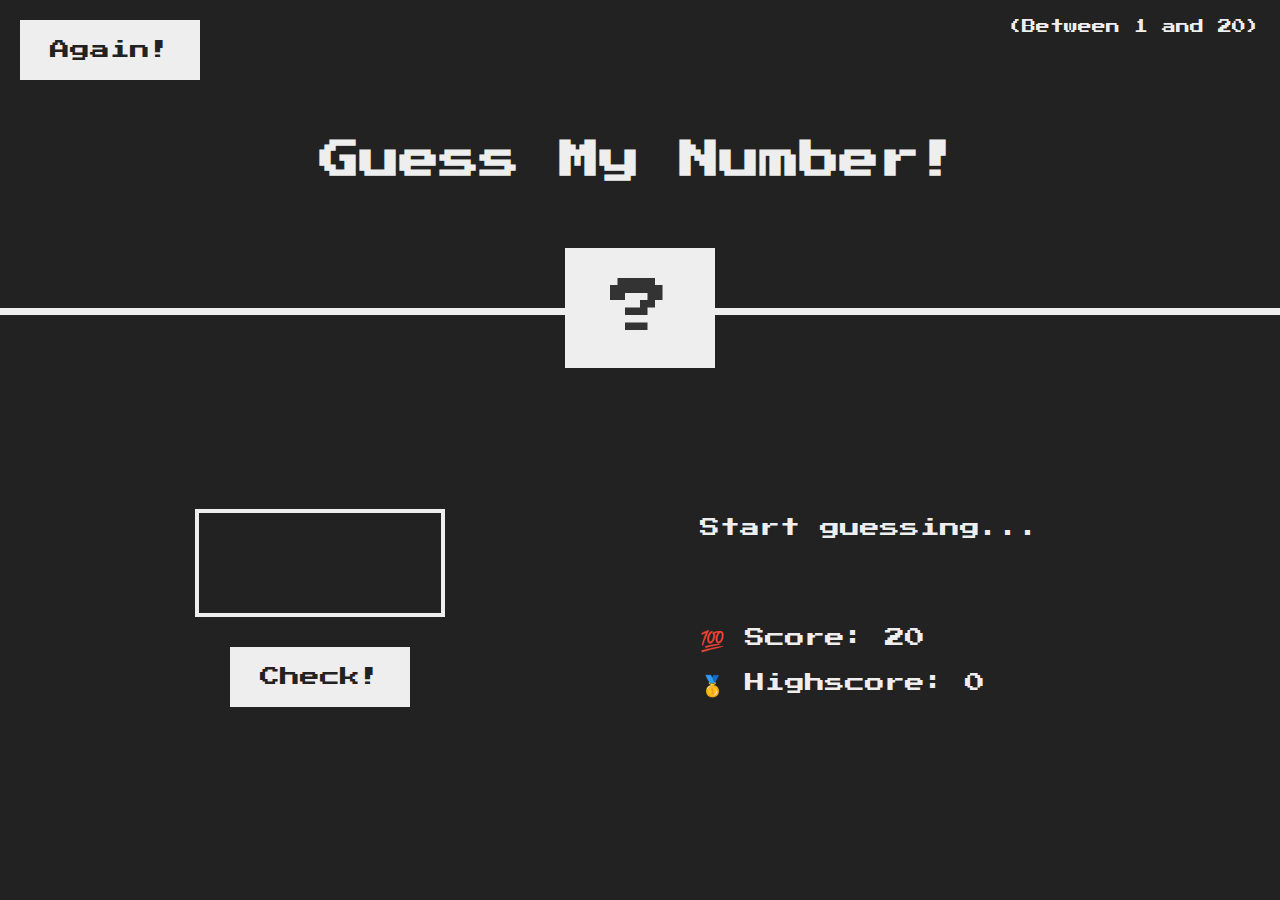
<file: guessMyNumber/index.html>
<!DOCTYPE html>
<html lang="en">
  <head>
    <meta charset="UTF-8" />
    <meta name="viewport" content="width=device-width, initial-scale=1.0" />
    <meta http-equiv="X-UA-Compatible" content="ie=edge" />
    <link rel="stylesheet" href="style.css" />
    <title>Guess My Number!</title>
  </head>
  <body>
    <header>
      <h1>Guess My Number!</h1>
      <p class="between">(Between 1 and 20)</p>
      <button class="btn again" >Again!</button>
      <div class="number">?</div>
    </header>
    <main>
      <section class="left">
        <input type="number" class="guess" />
        <button class="btn check">Check!</button>
      </section>
      <section class="right">
        <p class="message">Start guessing...</p>
        <p class="label-score">💯 Score: <span class="score">20</span></p>
        <p class="label-highscore">
          🥇 Highscore: <span class="highscore">0</span>
        </p>
      </section>
    </main>
    <script src="index.js"></script>
  </body>
</html>
</file>
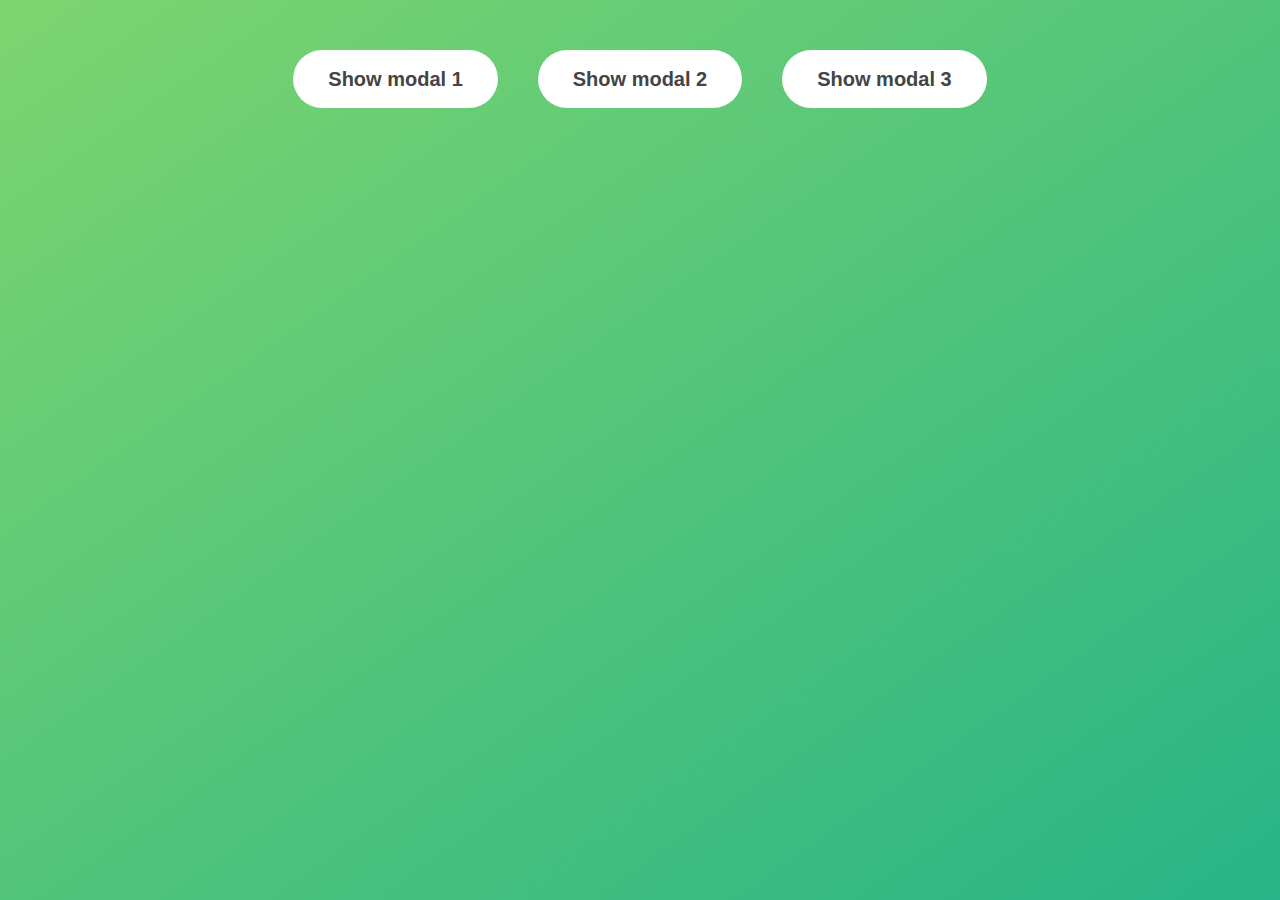
<file: modal_window/index.html>
<!DOCTYPE html>
<html lang="en">
  <head>
    <meta charset="UTF-8" />
    <meta name="viewport" content="width=device-width, initial-scale=1.0" />
    <meta http-equiv="X-UA-Compatible" content="ie=edge" />
    <link rel="stylesheet" href="style.css" />
    <title>Modal window</title>
  </head>
  <body>
    <button class="show-modal">Show modal 1</button>
    <button class="show-modal">Show modal 2</button>
    <button class="show-modal">Show modal 3</button>

    <div class="modal hidden">
      <button class="close-modal">&times;</button>
      <h1>I'm a modal window 😍</h1>
      <p>
        Lorem ipsum dolor sit amet, consectetur adipisicing elit, sed do eiusmod
        tempor incididunt ut labore et dolore magna aliqua. Ut enim ad minim
        veniam, quis nostrud exercitation ullamco laboris nisi ut aliquip ex ea
        commodo consequat. Duis aute irure dolor in reprehenderit in voluptate
        velit esse cillum dolore eu fugiat nulla pariatur. Excepteur sint
        occaecat cupidatat non proident, sunt in culpa qui officia deserunt
        mollit anim id est laborum.
      </p>
    </div>
    <div class="overlay hidden"></div>

    <script src="index.js"></script>
  </body>
</html>
</file>
<file: guessMyNumber/style.css>
@import url('https://fonts.googleapis.com/css?family=Press+Start+2P&display=swap');

* {
  margin: 0;
  padding: 0;
  box-sizing: inherit;
}

html {
  font-size: 62.5%;
  box-sizing: border-box;
}

body {
  font-family: 'Press Start 2P', sans-serif;
  color: #eee;
  background-color: #222;
  /* background-color: #60b347; */
}

/* LAYOUT */
header {
  position: relative;
  height: 35vh;
  border-bottom: 7px solid #eee;
}

main {
  height: 65vh;
  color: #eee;
  display: flex;
  align-items: center;
  justify-content: space-around;
}

.left {
  width: 52rem;
  display: flex;
  flex-direction: column;
  align-items: center;
}

.right {
  width: 52rem;
  font-size: 2rem;
}

/* ELEMENTS STYLE */
h1 {
  font-size: 4rem;
  text-align: center;
  position: absolute;
  width: 100%;
  top: 52%;
  left: 50%;
  transform: translate(-50%, -50%);
}

.number {
  background: #eee;
  color: #333;
  font-size: 6rem;
  width: 15rem;
  padding: 3rem 0rem;
  text-align: center;
  position: absolute;
  bottom: 0;
  left: 50%;
  transform: translate(-50%, 50%);
}

.between {
  font-size: 1.4rem;
  position: absolute;
  top: 2rem;
  right: 2rem;
}

.again {
  position: absolute;
  top: 2rem;
  left: 2rem;
}

.guess {
  background: none;
  border: 4px solid #eee;
  font-family: inherit;
  color: inherit;
  font-size: 5rem;
  padding: 2.5rem;
  width: 25rem;
  text-align: center;
  display: block;
  margin-bottom: 3rem;
}

.btn {
  border: none;
  background-color: #eee;
  color: #222;
  font-size: 2rem;
  font-family: inherit;
  padding: 2rem 3rem;
  cursor: pointer;
}

.btn:hover {
  background-color: #ccc;
}

.message {
  margin-bottom: 8rem;
  height: 3rem;
}

.label-score {
  margin-bottom: 2rem;
}
</file>
<file: modal_window/style.css>
* {
    margin: 0;
    padding: 0;
    box-sizing: inherit;
  }
  
  html {
    font-size: 62.5%;
    box-sizing: border-box;
  }
  
  body {
    font-family: sans-serif;
    color: #333;
    line-height: 1.5;
    height: 100vh;
    position: relative;
    display: flex;
    align-items: flex-start;
    justify-content: center;
    background: linear-gradient(to top left, #28b487, #7dd56f);
  }
  
  .show-modal {
    font-size: 2rem;
    font-weight: 600;
    padding: 1.75rem 3.5rem;
    margin: 5rem 2rem;
    border: none;
    background-color: #fff;
    color: #444;
    border-radius: 10rem;
    cursor: pointer;
  }
  
  .close-modal {
    position: absolute;
    top: 1.2rem;
    right: 2rem;
    font-size: 5rem;
    color: #333;
    cursor: pointer;
    border: none;
    background: none;
  }
  
  h1 {
    font-size: 2.5rem;
    margin-bottom: 2rem;
  }
  
  p {
    font-size: 1.8rem;
  }
  
  /* -------------------------- */
  /* CLASSES TO MAKE MODAL WORK */
  .hidden {
    display: none;
  }
  
  .modal {
    position: absolute;
    top: 50%;
    left: 50%;
    transform: translate(-50%, -50%);
    width: 70%;
  
    background-color: white;
    padding: 6rem;
    border-radius: 5px;
    box-shadow: 0 3rem 5rem rgba(0, 0, 0, 0.3);
    z-index: 10;
  }
  
  .overlay {
    position: absolute;
    top: 0;
    left: 0;
    width: 100%;
    height: 100%;
    background-color: rgba(0, 0, 0, 0.6);
    backdrop-filter: blur(2px);
    z-index: 5;
  }
</file>
